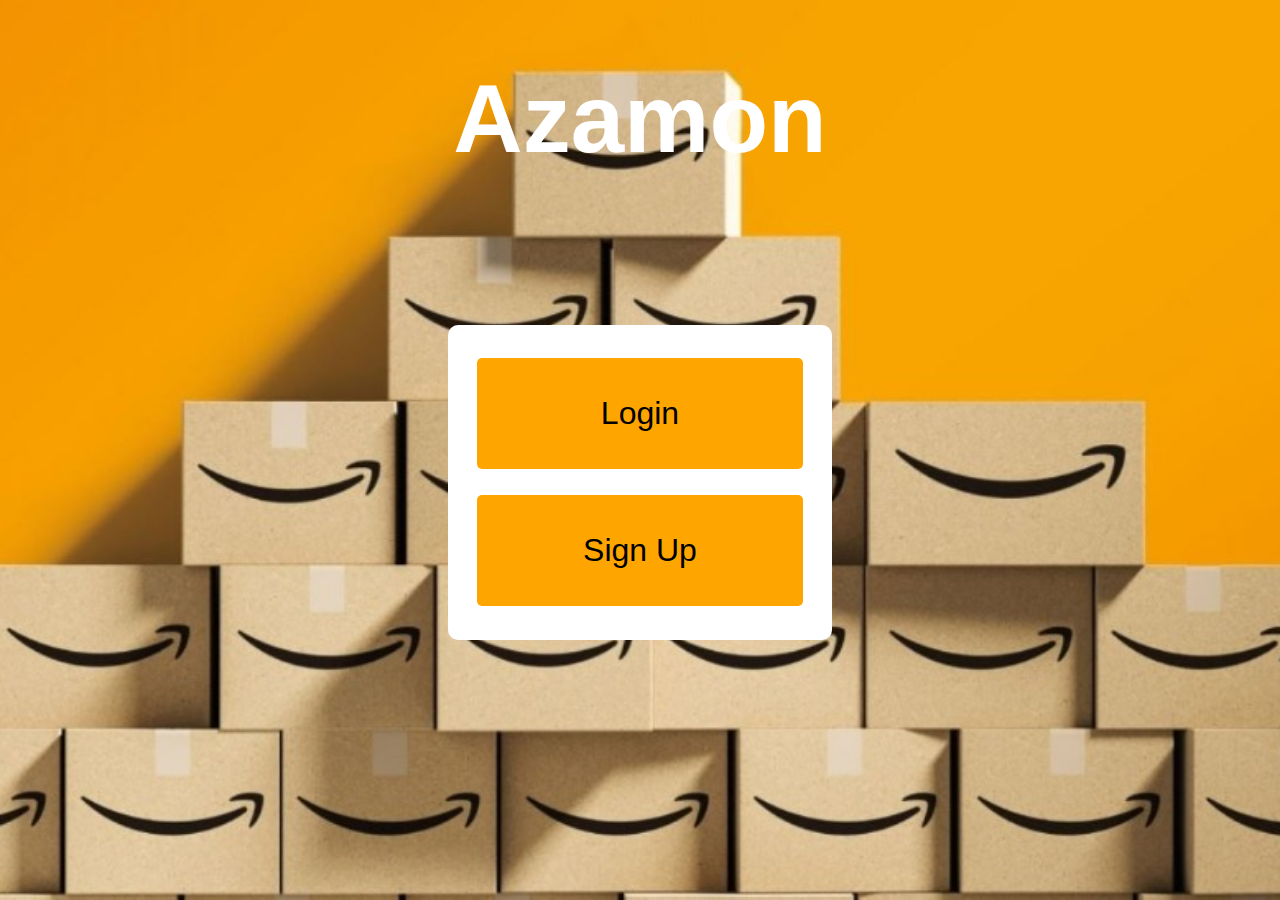
<file: index.html>
<!DOCTYPE html>
<html lang="en">
<head>
  <meta charset="UTF-8">
  <meta name="viewport" content="width=device-width, initial-scale=1.0">
  <title>Login Page</title>
  <link rel="stylesheet" href="gstyle.css">
  <script src="animation.js"></script>
</head>
<body>
    <h1 class="title" id="title">Azamon</h1>
    <div class="login-box" id="login-box">
        <div class="hidden login-form-wrapper" id="login-form-wrapper">
            <h2>Login</h2>
            <hr>
            <form action="login_script.php" id="login-form" method="POST">
                <input type="text" placeholder="e-mail" name="email">
                <input type="text" placeholder="password" name="password">
                <button class="login-btn" type="submit">Login</button>
            </form>
            
            <hr>
            <p>Don't have an account?</p>
            <button class="signup-btn" onclick="triggerRight()"> Sign Up</button>
        </div>

        <div class="hidden register-form-wrapper" id="register-form-wrapper">
            <h2>Sign Up</h2>
            <hr>
            <form action="registrazione_script.php" id="register-form" method="POST">
                <div class="reg-data">
                    <input type="text" placeholder="name" name="nome">
                    <input type="text" placeholder="surname" name="cognome">
                </div>
                <input type="text" placeholder="e-mail" name="email">
                <input type="text" placeholder="password" name="password">
                <button class="signup-btn" type="submit">Sign Up</button>
            </form>
            <hr>
            <p>Have an account?</p>
            <button class="login-btn" onclick="triggerLeft()">Login</button>
        </div>

        <button class="login-btn" id="login-start-btn" onclick="loginAnimation()">Login</button>
        <button class="signup-btn" id="signup-start-btn" onclick="signUpAnimation()">Sign Up</button>
    </div>
</body>
</html>
</file>
<file: gstyle.css>
body {
    margin: 0;
    padding: 0;
    font-family: Arial, sans-serif;
    background-image: url(img/login.jpg);
    background-size: cover;
    background-position: center;
    height: 100vh;

    display: flex;
    flex-direction: column;
    justify-content: center;
    overflow: hidden;
    align-items: center;
}

.title {
    margin: 5% auto auto;
    font-size: 6rem;
    color: white;
}

.title-slideUp{
    animation-name: slideUp;
    animation-duration: 0.4s;
    animation-fill-mode: forwards;
}

.login-box {
    position: absolute;
    width: 30cqmax;
    height: 35cqh;
    margin: 5% auto auto;

    border-radius: 10px;
    background-color: rgb(255, 255, 255);

    display: flex;
    flex-direction: column;
    justify-content: center;
    align-items: center;

    transition: transform 0.5s ease-in-out;
    transition-delay: 0.8s;
}

/*Forms*/

.login-form-wrapper, .register-form-wrapper{
    position: absolute;
    display: inline-block;
    text-align: left;
    width: 90%;
    height: 100%;
}

.login-form-wrapper h2, .register-form-wrapper h2{
    font-size: 3em;
    padding: 5% 0;
    margin: 5% 0;
}

.reg-data {
    display: flex;
}

.login-form-wrapper input, .register-form-wrapper input{
    width: 90%;
    display: block;
    padding: 5%;
    margin: 5% auto;
    font-size: 1.5em;
}

.login-form-wrapper p, .register-form-wrapper p {
    color: gray;
}

.hidden {
    display: none;
}

/*Login box and animations*/

.login-box-expand {
    /* transform: translateX(-116.5%); */
    /* animation-name: expand, slide-left, slide-right;
    animation-duration: 0.3s, 0.4s, 0.4s;
    animation-delay: 0.4s, 0.7s, 0.7s;
    animation-timing-function: ease-out;
    animation-fill-mode: forwards; */
    animation-name: expand;
    animation-duration: 0.4s;
    animation-delay: 0.4s;
    animation-timing-function: ease-in-out;
    animation-fill-mode: forwards;
}

.slide-right {
    border-radius: 0;
    height: 100%;
    margin: 0 auto auto;
    transform: translateX(116.5%);
}

.login-btn, .signup-btn {
    padding: 4%;
    margin: 5% auto;
    border: none;
    border-radius: 5px;
    font-size: 1.5em;
    cursor: pointer;

    background-color: #ffa500;
    color: black;
}

#login-start-btn, #signup-start-btn {
    width: 85%;
    height: 35%;
    margin: 3.5% auto;
    font-size: 2em;
}

/*Specific for animations*/

.fadeIn {
    opacity: 0;
    animation-name: fadeIn;
    animation-duration: 0.4s;
    animation-delay: 1.2s;
    animation-fill-mode: forwards;
}

.fadeOut{
    animation-name: fadeOut;
    animation-duration: 0.6s;
    animation-fill-mode: forwards;
}

@keyframes fadeIn {
    0% {
        opacity: 0;
    }
    100% {
        opacity: 1;
    }
}

@keyframes fadeOut {
    0% {
        opacity: 1;
    }
    100% {
        opacity: 0;
        display: none;
    }
}

@keyframes slideUp{
    0% {
        opacity: 1;
    }
    100% {
        margin-top: -10%;
        opacity: 0;
        height: 0;
        overflow: hidden;
    }
}

@keyframes expand{
    0% {
        
    }
    100% {
        border-radius: 0;
        height: 100%;
        margin: 0 auto auto;
    }
}

@keyframes slide-left{
    0%{
        border-radius: 0;
        height: 100%;
        margin: 0 auto auto;
    }
    100%{
        transform: translateX(-116.5%);
    }
}

@keyframes slide-right{
    0%{
        border-radius: 0;
        height: 100%;
        margin: 0 auto auto;
        transform: inherit;
    }
    100%{
        transform: translateX(116.5%);
    }
}


/* Media query for phones */
@media only screen and (max-width: 767px) {
    /* Styles for phones */
    .login-box {
        position: absolute;
        width: 100vw;
        height: 35cqh;
        margin: 5% auto auto;
    
        border-radius: 10px;
        background-color: rgb(255, 255, 255);
    
        display: flex;
        flex-direction: column;
        justify-content: center;
        align-items: center;
    }
    
}
</file>
